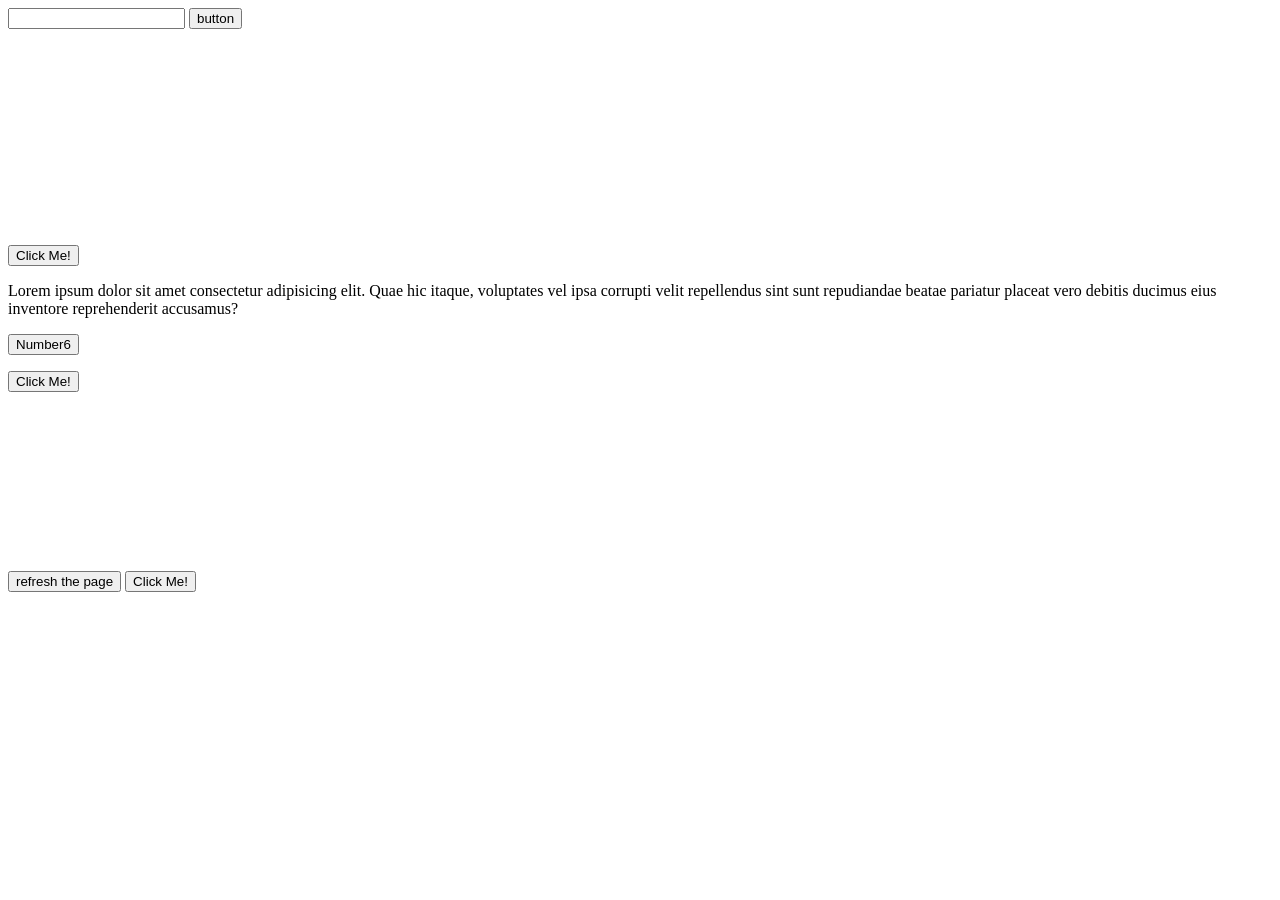
<file: Mani-DOM/index.html>
<!DOCTYPE html>
<html lang="en">
  <head>
    <meta charset="UTF-8" />
    <meta name="viewport" content="width=device-width, initial-scale=1.0" />
    <title>Mani-DOM</title>
    <link rel="stylesheet" type="text/css" href="style.css" />
  </head>
  <body>
    <!--Question#1
    Make a button appear on the page when it's first loaded.
     The button cannot already be in your html. When the button is clicked, you should display an Alert box with any (nice) message.
    -->
    <!--Question#2
    Make a button and text box (you can just put them in your HTML). 
    When the button is clicked, display an alert with the message that is typed in the text box.
    -->
    <!--Question#3
    Create a div in HTML. Without using CSS :hover, make the div change to a different background color when your mouse hovers over it.
     The div should return to its original color when the mouse exits the div.
    -->
    <!--Question#4
    Put some text in a paragraph. Make it where when you click on the paragraph, the color of the text switches to red. 
    Once you get that working, try to rewrite your code to make it switch to a random color each click
    -->
    <!--Question#5
    Add a button and an empty div. When the button is clicked,
     add a span that contains your name to the empty div.
    -->
    <!--Question#6
    Create a button and a ul in your HTML. In JavaScript, create an array containing the names of your friends (at least 10)
    -->
    <!--Question#1-->
    <input type="text" name="number2" id="number2-text" />
    <button id="num2Button">button</button>
    <ul id="ul"></ul>
    <!--Question#3-->
    <div id="div1"></div>

    <button type="button">Click Me!</button>

    <p>
      Lorem ipsum dolor sit amet consectetur adipisicing elit. Quae hic itaque,
      voluptates vel ipsa corrupti velit repellendus sint sunt repudiandae
      beatae pariatur placeat vero debitis ducimus eius inventore reprehenderit
      accusamus?
    </p>
     <button id="btn6">Number6</button>
     <ul id="ul6"></ul>

    <div>
      <button id="5button" type="button">Click Me!</button>
      <div id="5div">
      </div>
    </div>
    <button id="refresh">refresh the page</button>
    <!-- script -->
    <script src="script.js"></script>
  </body>
</html>
</file>
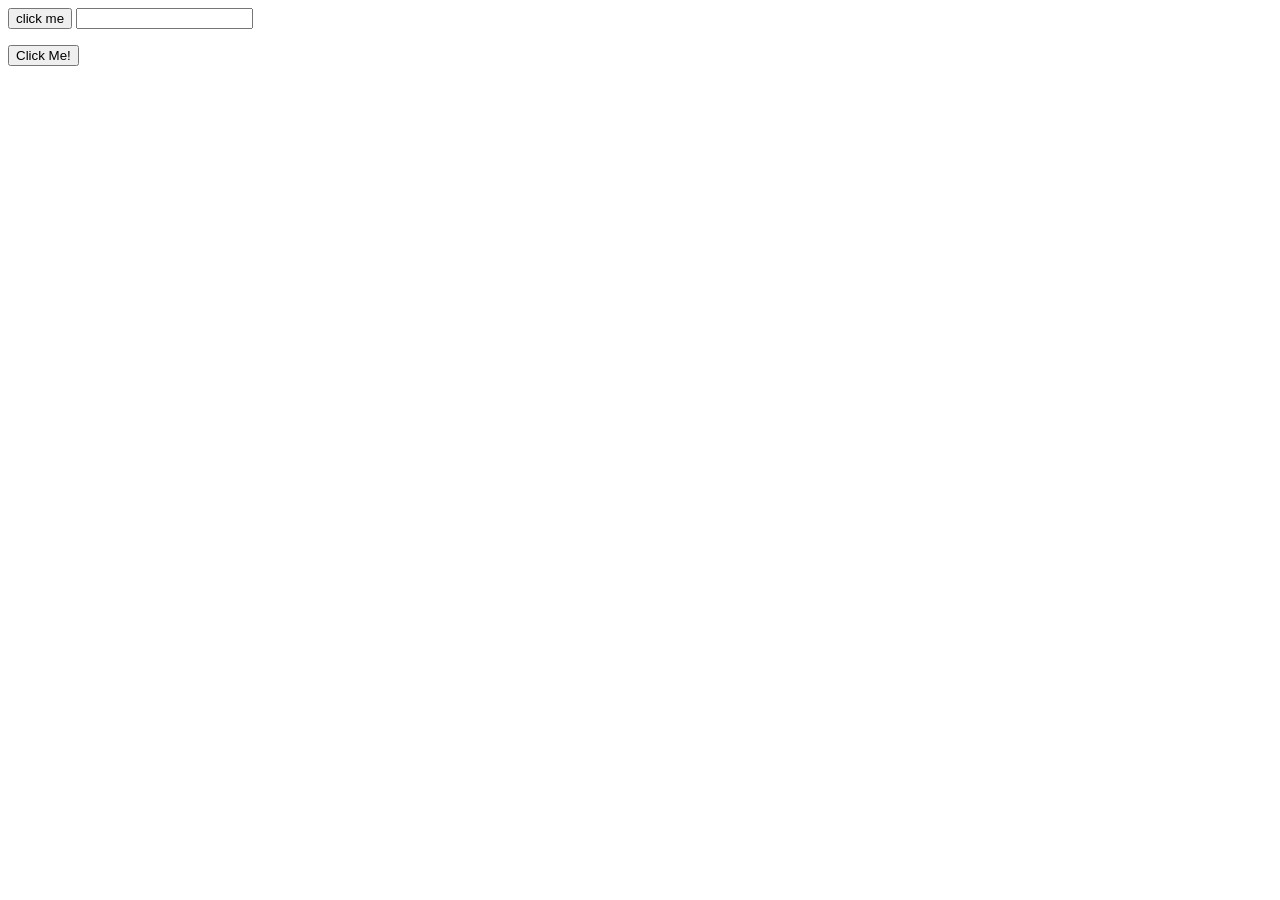
<file: Mani-JQuery/idex.html>
<!DOCTYPE html>
<html lang="en">
  <head>
    <meta charset="UTF-8" />
    <meta name="viewport" content="width=device-width, initial-scale=1.0" />
    <title>Mani-JQuery</title>
    <link rel="stylesheet" type="text/css" href="style.css">
  </head>
  <body>
    <!--Question#1
    Make a button appear on the page when it's first loaded.
     The button cannot already be in your html. When the button is clicked, you should display an Alert box with any (nice) message.
    -->
    <!--Question#2
    Make a button and text box (you can just put them in your HTML). 
    When the button is clicked, display an alert with the message that is typed in the text box.
    -->
    <!--Question#3
    Create a div in HTML. Without using CSS :hover, make the div change to a different background color when your mouse hovers over it.
     The div should return to its original color when the mouse exits the div.
    -->
    <!--Question#4
    Put some text in a paragraph. Make it where when you click on the paragraph, the color of the text switches to red. 
    Once you get that working, try to rewrite your code to make it switch to a random color each click
    -->
    <!--Question#5
    Add a button and an empty div. When the button is clicked,
     add a span that contains your name to the empty div.
    -->
    <!--Question#6
    Create a button and a ul in your HTML. In JavaScript, create an array containing the names of your friends (at least 10)
    -->

    <button id="button">click me</button>
    <input type="text" name="" id="textbox">
    <ul id="ul"></ul>

    <script
      src="https://code.jquery.com/jquery-3.5.1.js"
      integrity="sha256-QWo7LDvxbWT2tbbQ97B53yJnYU3WhH/C8ycbRAkjPDc="
      crossorigin="anonymous"
    ></script>
    <script src="app.js"></script>
  </body>
</html>
</file>
<file: Mani-DOM/style.css>
div {
    width: 200px;
    height: 200px;
}
</file>
<file: Mani-JQuery/style.css>
div {
    width: 200px;
    height: 200px;
}
</file>
